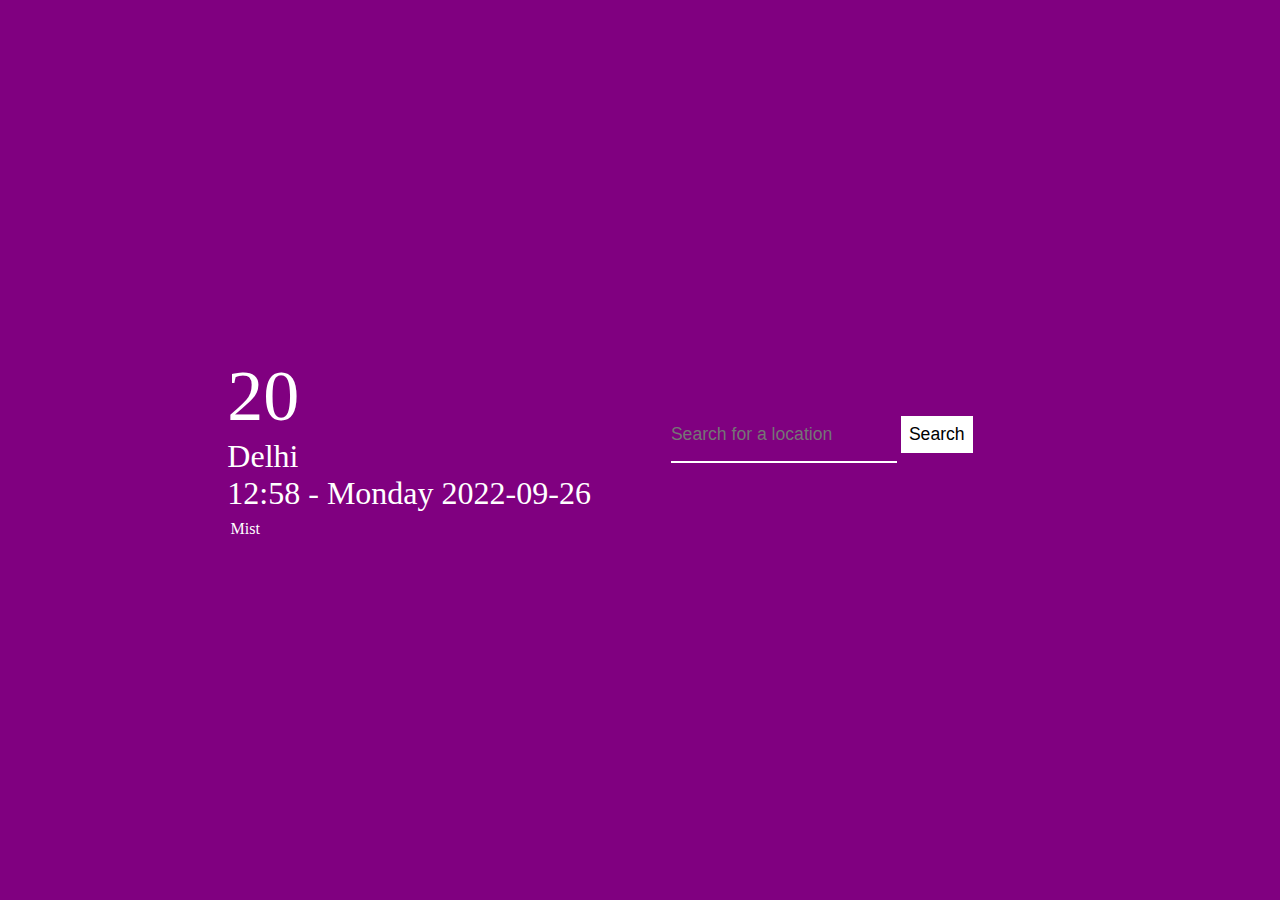
<file: index.html>
<html lang="en">
<head>
  <meta charset="UTF-8">
  <meta name="viewport" content="width=device-width, initial-scale=1.0">
  <title>Weather App</title>
  <link rel="stylesheet" href="style.css">
</head>
<body>
  <div class="container">
    <div class="weather_container">
      <div class="temp">
        <p>20</p>
      </div>
      <div class="time_location">
        <p>Delhi</p>
        <span>12:58 - Monday 2022-09-26</span>
      </div>
      <div class="condition">
        <p>Mist</p>
      </div>
    </div>
    <nav>
      <form>
        <input type='text' placeholder="Search for a location" class='search_area'/>
        <button type="submit">Search</button>
      </form>
    </nav>
  </div>
  
</body>
<script src="script.js"></script>
</html>
</file>
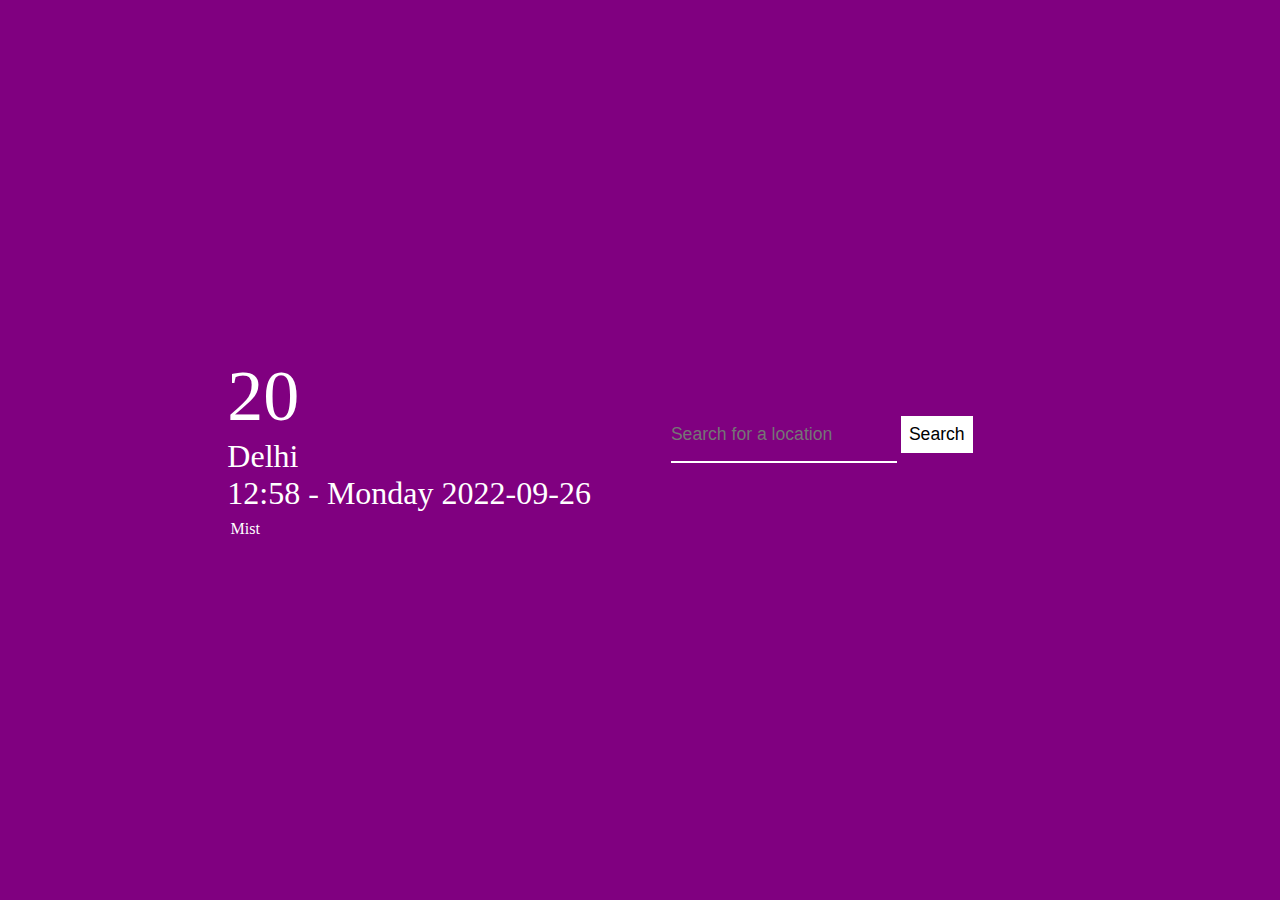
<file: Weather/index.html>
<html lang="en">
<head>
  <meta charset="UTF-8">
  <meta name="viewport" content="width=device-width, initial-scale=1.0">
  <title>Weather App</title>
  <link rel="stylesheet" href="style.css">
</head>
<body>
  <div class="container">
    <div class="weather_container">
      <div class="temp">
        <p>20</p>
      </div>
      <div class="time_location">
        <p>Delhi</p>
        <span>12:58 - Monday 2022-09-26</span>
      </div>
      <div class="condition">
        <p>Mist</p>
      </div>
    </div>
    <nav>
      <form>
        <input type='text' placeholder="Search for a location" class='search_area'/>
        <button type="submit">Search</button>
      </form>
    </nav>
  </div>
  
</body>
<script src="script.js"></script>
</html>
</file>
<file: style.css>
*{
    margin: 0%;
    padding: 0%;
}
.container{
    width:100%;
    height: 100vh;
    background-color: purple;
    display: flex;
    justify-content: center;
    align-items: center;
}
.weather_container{
    color: white;
}
.temp{
    font-size: 4.5rem;
}
.time_location{
    font-size: 2rem;
}
.condition{
    margin: 0.5rem;
    margin-left: 0.2rem;
}
nav{
    height: 100px;
    margin: 5rem;
}
.search_area{
    padding: 1rem 0;
    outline: none;
    border: none;
    color: white;
    background-color: transparent;
    font-size: 1.1rem;
    border-bottom: 2px solid white;
}
nav form button{
    padding: 0.5rem;
    background-color: white;
    margin-top: 1rem;
    font-size: 1.1rem;
    outline: none;
    border: none;
    cursor: pointer;
}
</file>
<file: Weather/style.css>
*{
    margin: 0%;
    padding: 0%;
}
.container{
    width:100%;
    height: 100vh;
    background-color: purple;
    display: flex;
    justify-content: center;
    align-items: center;
}
.weather_container{
    color: white;
}
.temp{
    font-size: 4.5rem;
}
.time_location{
    font-size: 2rem;
}
.condition{
    margin: 0.5rem;
    margin-left: 0.2rem;
}
nav{
    height: 100px;
    margin: 5rem;
}
.search_area{
    padding: 1rem 0;
    outline: none;
    border: none;
    color: white;
    background-color: transparent;
    font-size: 1.1rem;
    border-bottom: 2px solid white;
}
nav form button{
    padding: 0.5rem;
    background-color: white;
    margin-top: 1rem;
    font-size: 1.1rem;
    outline: none;
    border: none;
    cursor: pointer;
}
</file>
